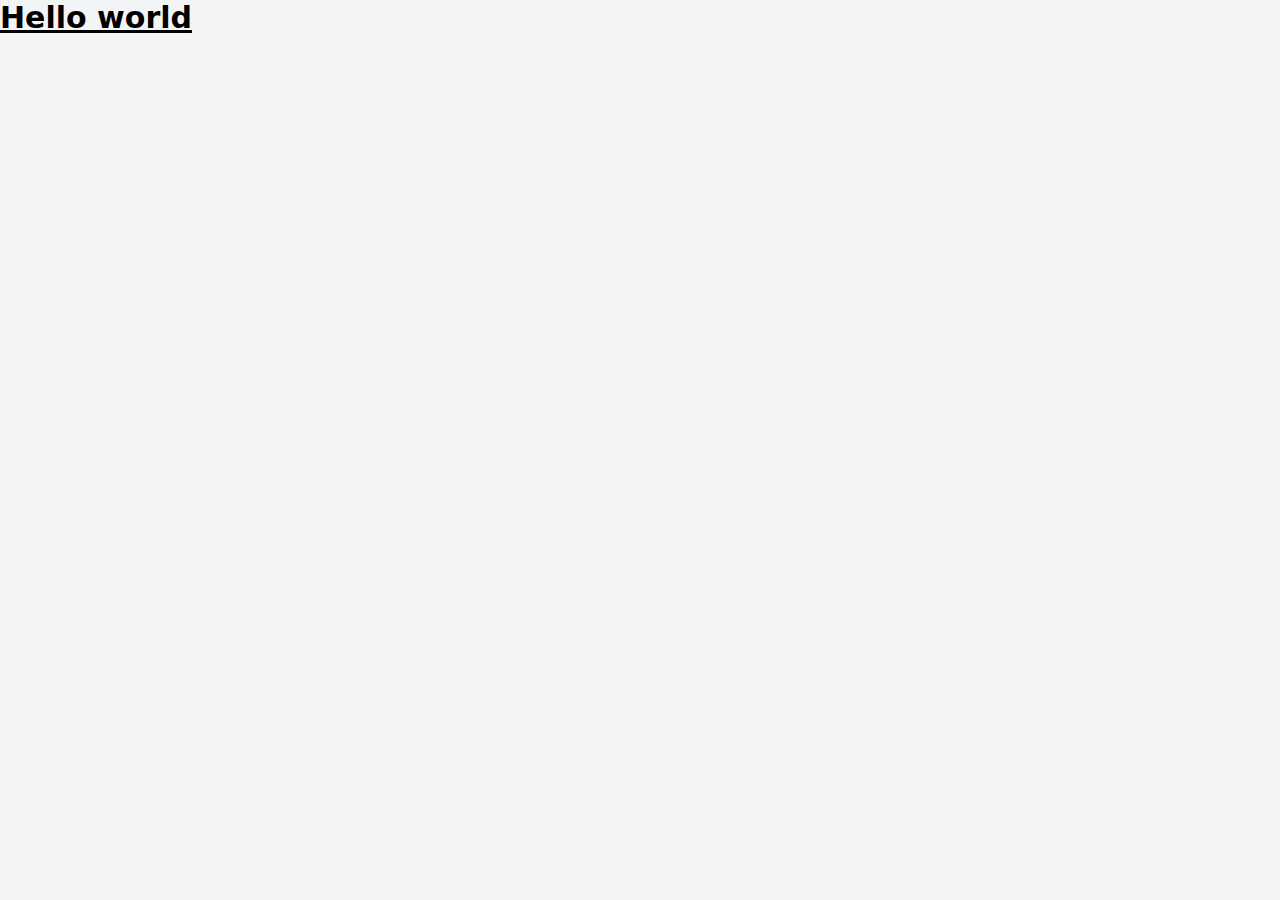
<file: css-t/projeto/src/index.html>
<!DOCTYPE html>
<html lang="pt-br">
<head>
    <meta charset="UTF-8">
    <meta name="viewport" content="width=device-width, initial-scale=1.0">
    <link rel="stylesheet" href="output.css">
    <title>Tailwind CSS</title>
</head>
<body class="bg-gray-100">
    <h1 class="text-3xl font-bold underline">
        Hello world
    </h1>
</body>
</html>
</file>
<file: css-t/projeto/src/output.css>
/*
! tailwindcss v3.4.4 | MIT License | https://tailwindcss.com
*/

/*
1. Prevent padding and border from affecting element width. (https://github.com/mozdevs/cssremedy/issues/4)
2. Allow adding a border to an element by just adding a border-width. (https://github.com/tailwindcss/tailwindcss/pull/116)
*/

*,
::before,
::after {
  box-sizing: border-box;
  /* 1 */
  border-width: 0;
  /* 2 */
  border-style: solid;
  /* 2 */
  border-color: #e5e7eb;
  /* 2 */
}

::before,
::after {
  --tw-content: '';
}

/*
1. Use a consistent sensible line-height in all browsers.
2. Prevent adjustments of font size after orientation changes in iOS.
3. Use a more readable tab size.
4. Use the user's configured `sans` font-family by default.
5. Use the user's configured `sans` font-feature-settings by default.
6. Use the user's configured `sans` font-variation-settings by default.
7. Disable tap highlights on iOS
*/

html,
:host {
  line-height: 1.5;
  /* 1 */
  -webkit-text-size-adjust: 100%;
  /* 2 */
  -moz-tab-size: 4;
  /* 3 */
  -o-tab-size: 4;
     tab-size: 4;
  /* 3 */
  font-family: ui-sans-serif, system-ui, sans-serif, "Apple Color Emoji", "Segoe UI Emoji", "Segoe UI Symbol", "Noto Color Emoji";
  /* 4 */
  font-feature-settings: normal;
  /* 5 */
  font-variation-settings: normal;
  /* 6 */
  -webkit-tap-highlight-color: transparent;
  /* 7 */
}

/*
1. Remove the margin in all browsers.
2. Inherit line-height from `html` so users can set them as a class directly on the `html` element.
*/

body {
  margin: 0;
  /* 1 */
  line-height: inherit;
  /* 2 */
}

/*
1. Add the correct height in Firefox.
2. Correct the inheritance of border color in Firefox. (https://bugzilla.mozilla.org/show_bug.cgi?id=190655)
3. Ensure horizontal rules are visible by default.
*/

hr {
  height: 0;
  /* 1 */
  color: inherit;
  /* 2 */
  border-top-width: 1px;
  /* 3 */
}

/*
Add the correct text decoration in Chrome, Edge, and Safari.
*/

abbr:where([title]) {
  -webkit-text-decoration: underline dotted;
          text-decoration: underline dotted;
}

/*
Remove the default font size and weight for headings.
*/

h1,
h2,
h3,
h4,
h5,
h6 {
  font-size: inherit;
  font-weight: inherit;
}

/*
Reset links to optimize for opt-in styling instead of opt-out.
*/

a {
  color: inherit;
  text-decoration: inherit;
}

/*
Add the correct font weight in Edge and Safari.
*/

b,
strong {
  font-weight: bolder;
}

/*
1. Use the user's configured `mono` font-family by default.
2. Use the user's configured `mono` font-feature-settings by default.
3. Use the user's configured `mono` font-variation-settings by default.
4. Correct the odd `em` font sizing in all browsers.
*/

code,
kbd,
samp,
pre {
  font-family: ui-monospace, SFMono-Regular, Menlo, Monaco, Consolas, "Liberation Mono", "Courier New", monospace;
  /* 1 */
  font-feature-settings: normal;
  /* 2 */
  font-variation-settings: normal;
  /* 3 */
  font-size: 1em;
  /* 4 */
}

/*
Add the correct font size in all browsers.
*/

small {
  font-size: 80%;
}

/*
Prevent `sub` and `sup` elements from affecting the line height in all browsers.
*/

sub,
sup {
  font-size: 75%;
  line-height: 0;
  position: relative;
  vertical-align: baseline;
}

sub {
  bottom: -0.25em;
}

sup {
  top: -0.5em;
}

/*
1. Remove text indentation from table contents in Chrome and Safari. (https://bugs.chromium.org/p/chromium/issues/detail?id=999088, https://bugs.webkit.org/show_bug.cgi?id=201297)
2. Correct table border color inheritance in all Chrome and Safari. (https://bugs.chromium.org/p/chromium/issues/detail?id=935729, https://bugs.webkit.org/show_bug.cgi?id=195016)
3. Remove gaps between table borders by default.
*/

table {
  text-indent: 0;
  /* 1 */
  border-color: inherit;
  /* 2 */
  border-collapse: collapse;
  /* 3 */
}

/*
1. Change the font styles in all browsers.
2. Remove the margin in Firefox and Safari.
3. Remove default padding in all browsers.
*/

button,
input,
optgroup,
select,
textarea {
  font-family: inherit;
  /* 1 */
  font-feature-settings: inherit;
  /* 1 */
  font-variation-settings: inherit;
  /* 1 */
  font-size: 100%;
  /* 1 */
  font-weight: inherit;
  /* 1 */
  line-height: inherit;
  /* 1 */
  letter-spacing: inherit;
  /* 1 */
  color: inherit;
  /* 1 */
  margin: 0;
  /* 2 */
  padding: 0;
  /* 3 */
}

/*
Remove the inheritance of text transform in Edge and Firefox.
*/

button,
select {
  text-transform: none;
}

/*
1. Correct the inability to style clickable types in iOS and Safari.
2. Remove default button styles.
*/

button,
input:where([type='button']),
input:where([type='reset']),
input:where([type='submit']) {
  -webkit-appearance: button;
  /* 1 */
  background-color: transparent;
  /* 2 */
  background-image: none;
  /* 2 */
}

/*
Use the modern Firefox focus style for all focusable elements.
*/

:-moz-focusring {
  outline: auto;
}

/*
Remove the additional `:invalid` styles in Firefox. (https://github.com/mozilla/gecko-dev/blob/2f9eacd9d3d995c937b4251a5557d95d494c9be1/layout/style/res/forms.css#L728-L737)
*/

:-moz-ui-invalid {
  box-shadow: none;
}

/*
Add the correct vertical alignment in Chrome and Firefox.
*/

progress {
  vertical-align: baseline;
}

/*
Correct the cursor style of increment and decrement buttons in Safari.
*/

::-webkit-inner-spin-button,
::-webkit-outer-spin-button {
  height: auto;
}

/*
1. Correct the odd appearance in Chrome and Safari.
2. Correct the outline style in Safari.
*/

[type='search'] {
  -webkit-appearance: textfield;
  /* 1 */
  outline-offset: -2px;
  /* 2 */
}

/*
Remove the inner padding in Chrome and Safari on macOS.
*/

::-webkit-search-decoration {
  -webkit-appearance: none;
}

/*
1. Correct the inability to style clickable types in iOS and Safari.
2. Change font properties to `inherit` in Safari.
*/

::-webkit-file-upload-button {
  -webkit-appearance: button;
  /* 1 */
  font: inherit;
  /* 2 */
}

/*
Add the correct display in Chrome and Safari.
*/

summary {
  display: list-item;
}

/*
Removes the default spacing and border for appropriate elements.
*/

blockquote,
dl,
dd,
h1,
h2,
h3,
h4,
h5,
h6,
hr,
figure,
p,
pre {
  margin: 0;
}

fieldset {
  margin: 0;
  padding: 0;
}

legend {
  padding: 0;
}

ol,
ul,
menu {
  list-style: none;
  margin: 0;
  padding: 0;
}

/*
Reset default styling for dialogs.
*/

dialog {
  padding: 0;
}

/*
Prevent resizing textareas horizontally by default.
*/

textarea {
  resize: vertical;
}

/*
1. Reset the default placeholder opacity in Firefox. (https://github.com/tailwindlabs/tailwindcss/issues/3300)
2. Set the default placeholder color to the user's configured gray 400 color.
*/

input::-moz-placeholder, textarea::-moz-placeholder {
  opacity: 1;
  /* 1 */
  color: #9ca3af;
  /* 2 */
}

input::placeholder,
textarea::placeholder {
  opacity: 1;
  /* 1 */
  color: #9ca3af;
  /* 2 */
}

/*
Set the default cursor for buttons.
*/

button,
[role="button"] {
  cursor: pointer;
}

/*
Make sure disabled buttons don't get the pointer cursor.
*/

:disabled {
  cursor: default;
}

/*
1. Make replaced elements `display: block` by default. (https://github.com/mozdevs/cssremedy/issues/14)
2. Add `vertical-align: middle` to align replaced elements more sensibly by default. (https://github.com/jensimmons/cssremedy/issues/14#issuecomment-634934210)
   This can trigger a poorly considered lint error in some tools but is included by design.
*/

img,
svg,
video,
canvas,
audio,
iframe,
embed,
object {
  display: block;
  /* 1 */
  vertical-align: middle;
  /* 2 */
}

/*
Constrain images and videos to the parent width and preserve their intrinsic aspect ratio. (https://github.com/mozdevs/cssremedy/issues/14)
*/

img,
video {
  max-width: 100%;
  height: auto;
}

/* Make elements with the HTML hidden attribute stay hidden by default */

[hidden] {
  display: none;
}

*, ::before, ::after {
  --tw-border-spacing-x: 0;
  --tw-border-spacing-y: 0;
  --tw-translate-x: 0;
  --tw-translate-y: 0;
  --tw-rotate: 0;
  --tw-skew-x: 0;
  --tw-skew-y: 0;
  --tw-scale-x: 1;
  --tw-scale-y: 1;
  --tw-pan-x:  ;
  --tw-pan-y:  ;
  --tw-pinch-zoom:  ;
  --tw-scroll-snap-strictness: proximity;
  --tw-gradient-from-position:  ;
  --tw-gradient-via-position:  ;
  --tw-gradient-to-position:  ;
  --tw-ordinal:  ;
  --tw-slashed-zero:  ;
  --tw-numeric-figure:  ;
  --tw-numeric-spacing:  ;
  --tw-numeric-fraction:  ;
  --tw-ring-inset:  ;
  --tw-ring-offset-width: 0px;
  --tw-ring-offset-color: #fff;
  --tw-ring-color: rgb(59 130 246 / 0.5);
  --tw-ring-offset-shadow: 0 0 #0000;
  --tw-ring-shadow: 0 0 #0000;
  --tw-shadow: 0 0 #0000;
  --tw-shadow-colored: 0 0 #0000;
  --tw-blur:  ;
  --tw-brightness:  ;
  --tw-contrast:  ;
  --tw-grayscale:  ;
  --tw-hue-rotate:  ;
  --tw-invert:  ;
  --tw-saturate:  ;
  --tw-sepia:  ;
  --tw-drop-shadow:  ;
  --tw-backdrop-blur:  ;
  --tw-backdrop-brightness:  ;
  --tw-backdrop-contrast:  ;
  --tw-backdrop-grayscale:  ;
  --tw-backdrop-hue-rotate:  ;
  --tw-backdrop-invert:  ;
  --tw-backdrop-opacity:  ;
  --tw-backdrop-saturate:  ;
  --tw-backdrop-sepia:  ;
  --tw-contain-size:  ;
  --tw-contain-layout:  ;
  --tw-contain-paint:  ;
  --tw-contain-style:  ;
}

::backdrop {
  --tw-border-spacing-x: 0;
  --tw-border-spacing-y: 0;
  --tw-translate-x: 0;
  --tw-translate-y: 0;
  --tw-rotate: 0;
  --tw-skew-x: 0;
  --tw-skew-y: 0;
  --tw-scale-x: 1;
  --tw-scale-y: 1;
  --tw-pan-x:  ;
  --tw-pan-y:  ;
  --tw-pinch-zoom:  ;
  --tw-scroll-snap-strictness: proximity;
  --tw-gradient-from-position:  ;
  --tw-gradient-via-position:  ;
  --tw-gradient-to-position:  ;
  --tw-ordinal:  ;
  --tw-slashed-zero:  ;
  --tw-numeric-figure:  ;
  --tw-numeric-spacing:  ;
  --tw-numeric-fraction:  ;
  --tw-ring-inset:  ;
  --tw-ring-offset-width: 0px;
  --tw-ring-offset-color: #fff;
  --tw-ring-color: rgb(59 130 246 / 0.5);
  --tw-ring-offset-shadow: 0 0 #0000;
  --tw-ring-shadow: 0 0 #0000;
  --tw-shadow: 0 0 #0000;
  --tw-shadow-colored: 0 0 #0000;
  --tw-blur:  ;
  --tw-brightness:  ;
  --tw-contrast:  ;
  --tw-grayscale:  ;
  --tw-hue-rotate:  ;
  --tw-invert:  ;
  --tw-saturate:  ;
  --tw-sepia:  ;
  --tw-drop-shadow:  ;
  --tw-backdrop-blur:  ;
  --tw-backdrop-brightness:  ;
  --tw-backdrop-contrast:  ;
  --tw-backdrop-grayscale:  ;
  --tw-backdrop-hue-rotate:  ;
  --tw-backdrop-invert:  ;
  --tw-backdrop-opacity:  ;
  --tw-backdrop-saturate:  ;
  --tw-backdrop-sepia:  ;
  --tw-contain-size:  ;
  --tw-contain-layout:  ;
  --tw-contain-paint:  ;
  --tw-contain-style:  ;
}

.absolute {
  position: absolute;
}

.top-0 {
  top: 0px;
}

.z-50 {
  z-index: 50;
}

.bg-red-500 {
  --tw-bg-opacity: 1;
  background-color: rgb(239 68 68 / var(--tw-bg-opacity));
}

.bg-gray-100 {
  --tw-bg-opacity: 1;
  background-color: rgb(243 244 246 / var(--tw-bg-opacity));
}

.text-3xl {
  font-size: 1.875rem;
  line-height: 2.25rem;
}

.text-5xl {
  font-size: 3rem;
  line-height: 1;
}

.font-bold {
  font-weight: 700;
}

.text-blue-500 {
  --tw-text-opacity: 1;
  color: rgb(59 130 246 / var(--tw-text-opacity));
}

.underline {
  text-decoration-line: underline;
}
</file>
